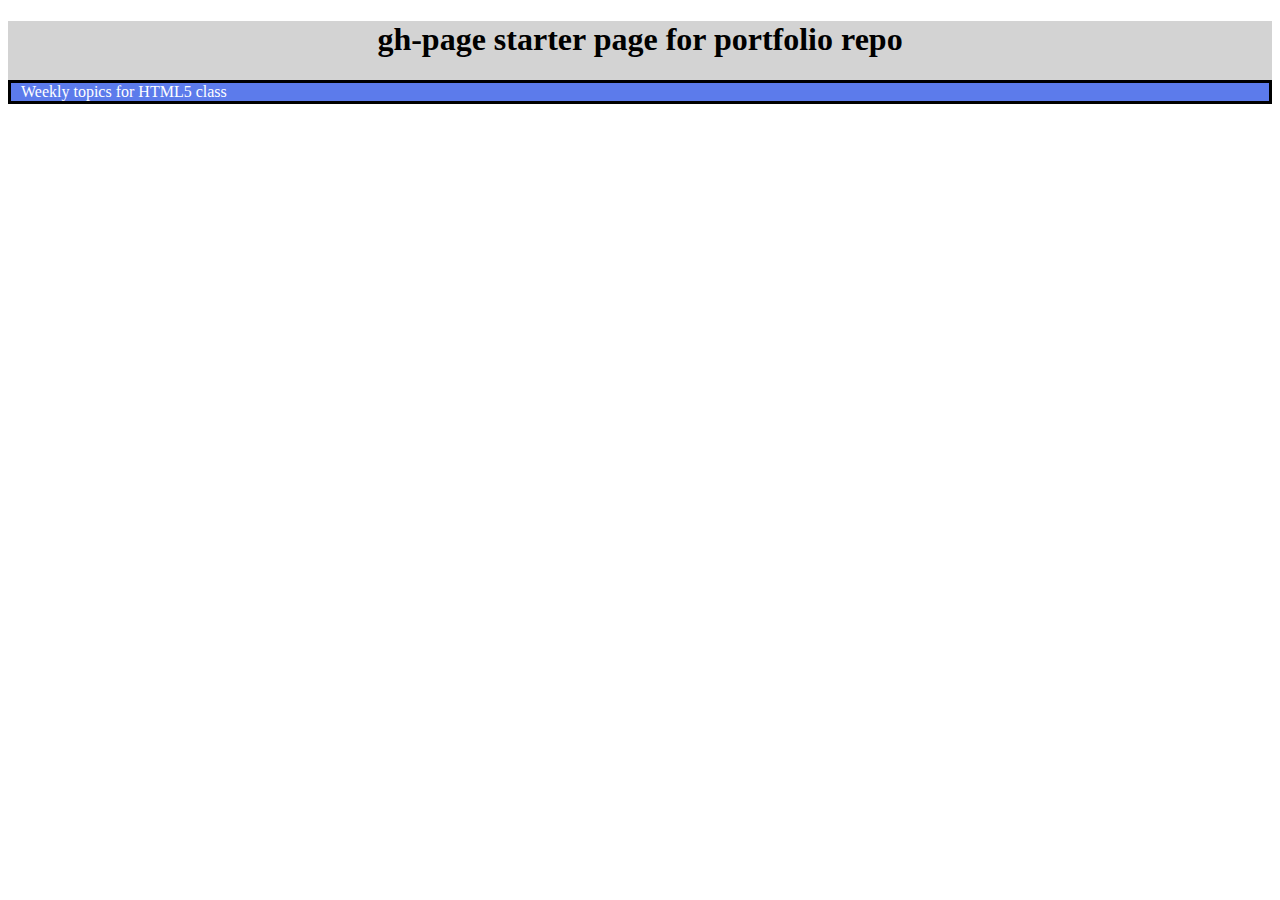
<file: index.html>
<!DOCTYPE HTML>
<html>
<head>
  <meta charset="utf-8" />
  <title>Start Here</title>
  <link rel="stylesheet" href="styles/first-stylesheet.css">
  
  
</head>
<body>
  <header>

    <h1 class="center">gh-page starter page for portfolio repo </h1>
    <nav id="menu">
      <a href="projects.html">Weekly topics for HTML5 class</a>

    </nav>
  </header>
  
  <article>

    
  </article>
  
  <aside>

  </aside>
  
  <footer>

  </footer>
  
</body>

</html>
</file>
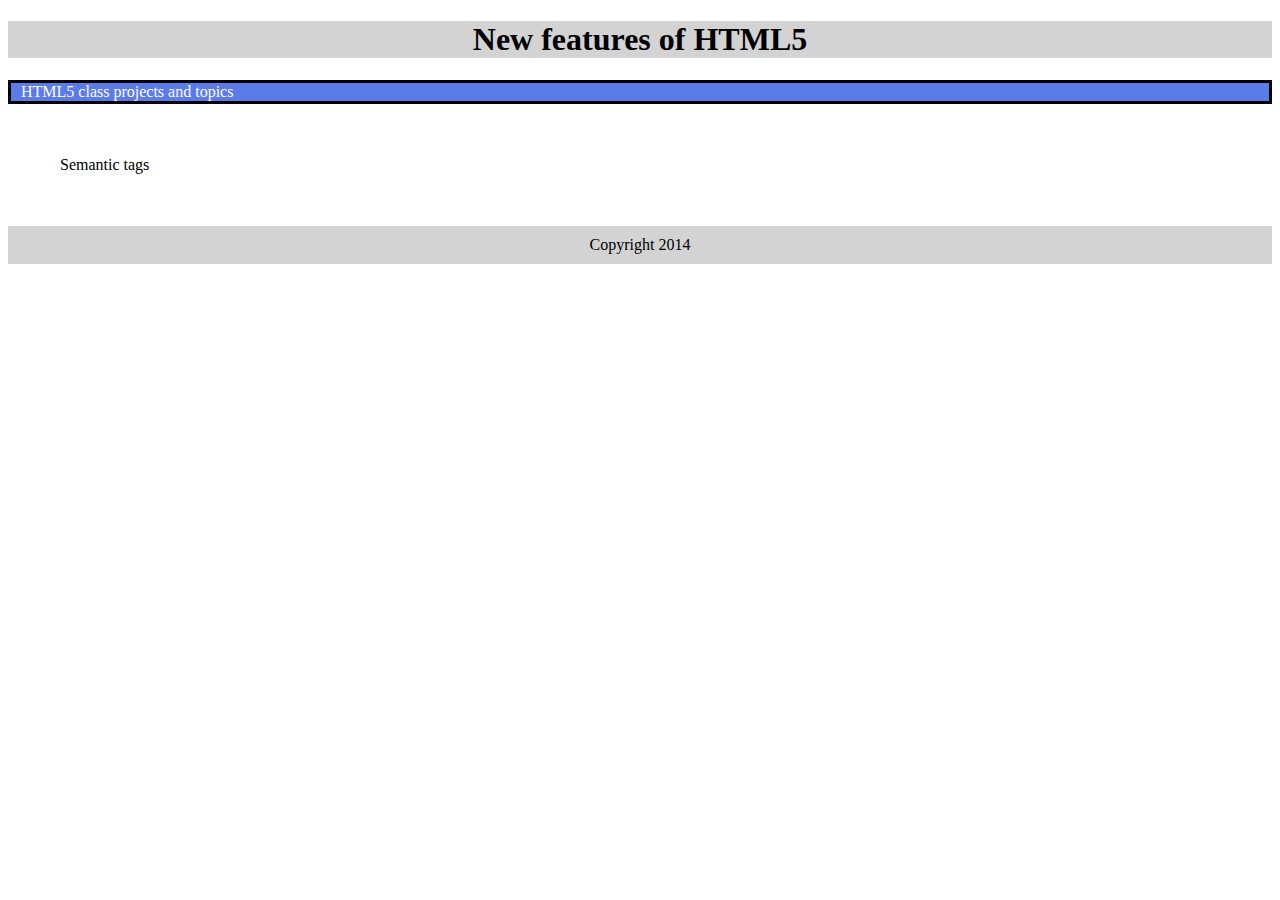
<file: features.html>
<!DOCTYPE html>
<html>
<head>
   <meta charset="UTF-8" />    
   <title>Features of HTML5</title>    
   <link rel="stylesheet" href="styles/first-stylesheet.css">
</head>
<body>
  <header>
    <h1 class="center">New features of HTML5</h1>
  </header>
  
    <nav id="menu">
      <a href="projects.html" >HTML5 class projects and topics</a>
    </nav>
    
    <article>
      <p>Semantic tags</p>

    </article>

    
    <footer class="center">
       <p>Copyright 2014</p>
    </footer>
</body>




</html>
</file>
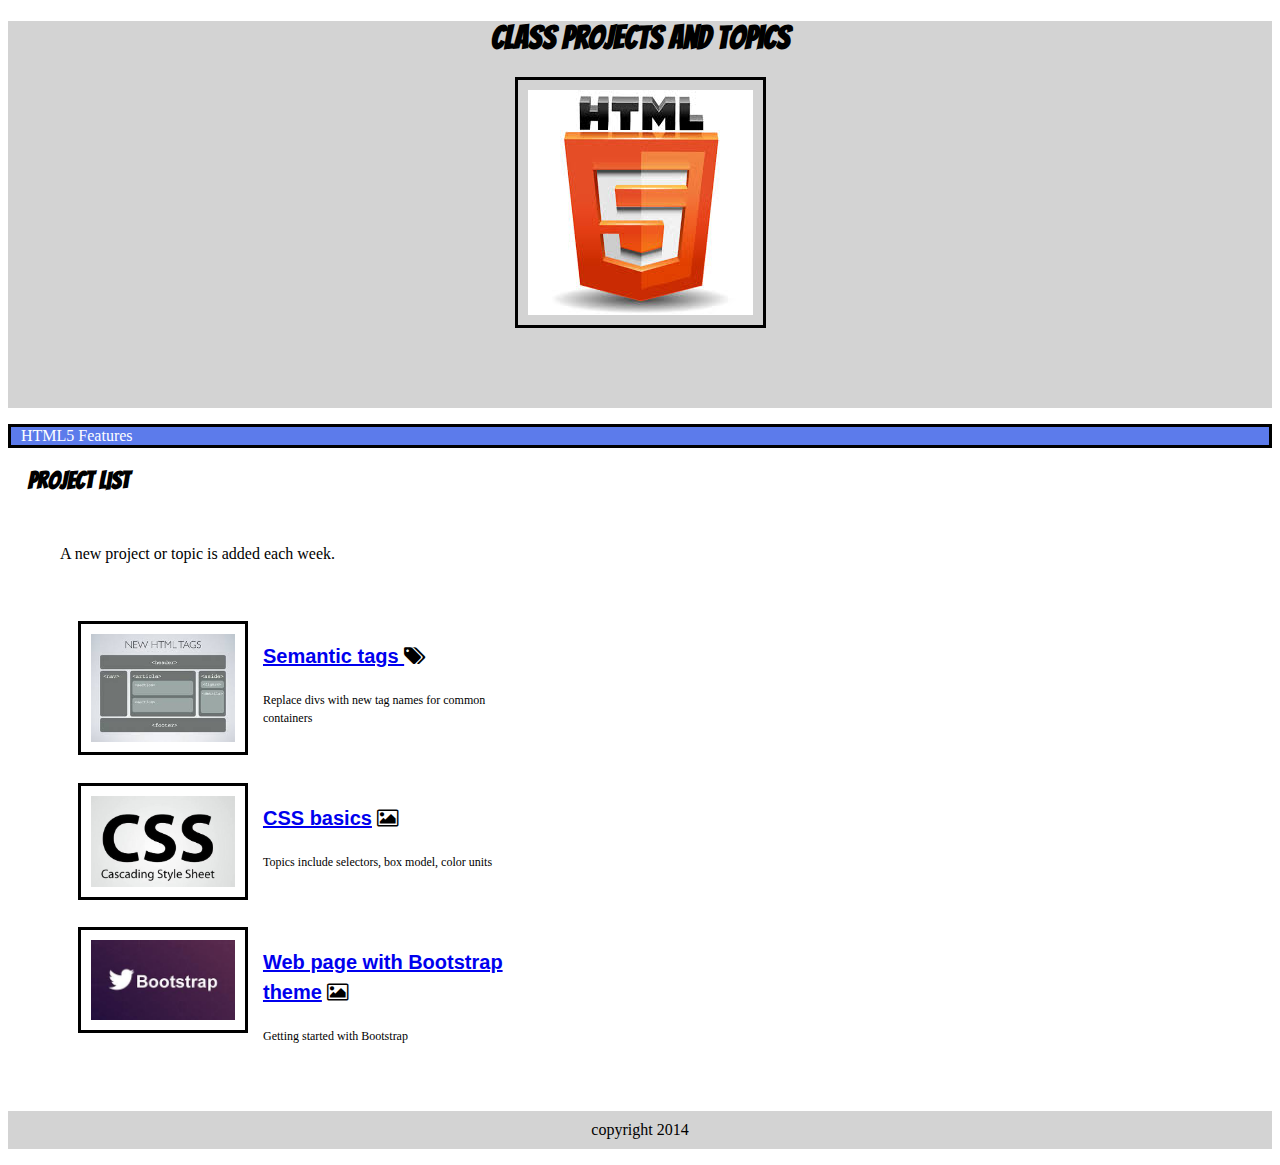
<file: projects.html>
<!DOCTYPE HTML>
<html>
<head>
  <meta charset="utf-8" />
  <title>Project for HTML5 class</title>
  <link rel="stylesheet" href="styles/first-stylesheet.css">
  <link href='http://fonts.googleapis.com/css?family=Bangers' rel='stylesheet' type='text/css'>
    <link href="http://maxcdn.bootstrapcdn.com/font-awesome/4.2.0/css/font-awesome.min.css" rel="stylesheet">
</head>
<body>
  <header>
    <h1 class="center" >Class Projects and Topics </h1>
    <img src="images/html5.jpg" alt="site logo" />
    <p>   </p>
  </header>
  
  <nav id="menu">
      <a href="features.html">HTML5 Features</a>

  </nav>
  
  <article>

    <h2>Project list</h2>
    
    <p>A new project or topic is added each week.</p>
    <ul>
      <li >
        <img src="images/semantic-tags.jpg" alt="semantic tag layout"/>
        <h3>
           <a href="http://en.wikipedia.org/wiki/Semantic_HTML">Semantic tags  </a>
           <i class="fa fa-tags"></i>
        </h3>
        <p>Replace divs with new tag names for common containers</p>
      </li>
      
      <li>
        <img src="images/css_cascading_style_sheet.jpg" alt="CSS logo"/>
        <h3>
           <a href="http://en.wikipedia.org/wiki/Cascading_Style_Sheets">CSS basics</a>
           <i class="fa fa-picture-o"></i>
        </h3>
        <p>Topics include selectors, box model, color units</p>
      </li>
      
            <li>
        <img src="images/bootstrap.jpg" alt="Bootstrap logo"/>
        <h3>
           <a href="archery.html">Web page with Bootstrap theme</a>
           <i class="fa fa-picture-o"></i>
        </h3>
        <p>Getting started with Bootstrap</p>
      </li>
    </ul>
    
  </article>
  
  
  <aside>

  </aside>
  
  <footer class="center" >
    <p>copyright 2014 </p>
  </footer>
  
</body>

</html>
</file>
<file: styles/first-stylesheet.css>
/*                        */
/*    class selectors     */
/*                        */
.center {text-align: center }


/*                        */
/*  tag name selectors    */
/*                        */
nav {background-color: rgb(92,123,235); }

img {border: 3px solid black;
     display: block;
     margin-left: auto;
     margin-right: auto;
     padding: 10px; }

h1, h2 { font-family: 'Bangers', cursive; }

header img {max-width: 30%;}

ul img {max-width: 30%;}

header {background-color: lightgray; }

footer {background-color: lightgray; }

footer p { padding-top: 10px;
           padding-bottom: 10px; }

article { margin: 20px; }

ul { list-style-type: none;
     width: 500px; }
 
h3 { font: bold 20px/1.5 Helvetica, Verdana, sans-serif; }
 
li img { float: left;
         margin: 0 15px 0 0; }
 
li p { font: 200 12px/1.5 Georgia, Times New Roman, serif; 
       padding-top: 0; }
 
li { padding: 10px;
    overflow: auto; }

p { padding: 2em; }

nav a { text-decoration: none ; 
    margin-left: 10px; 
    color: white; }


/*                        */
/*    id selectors        */
/*                        */
#menu {border: 3px solid black; }
</file>
